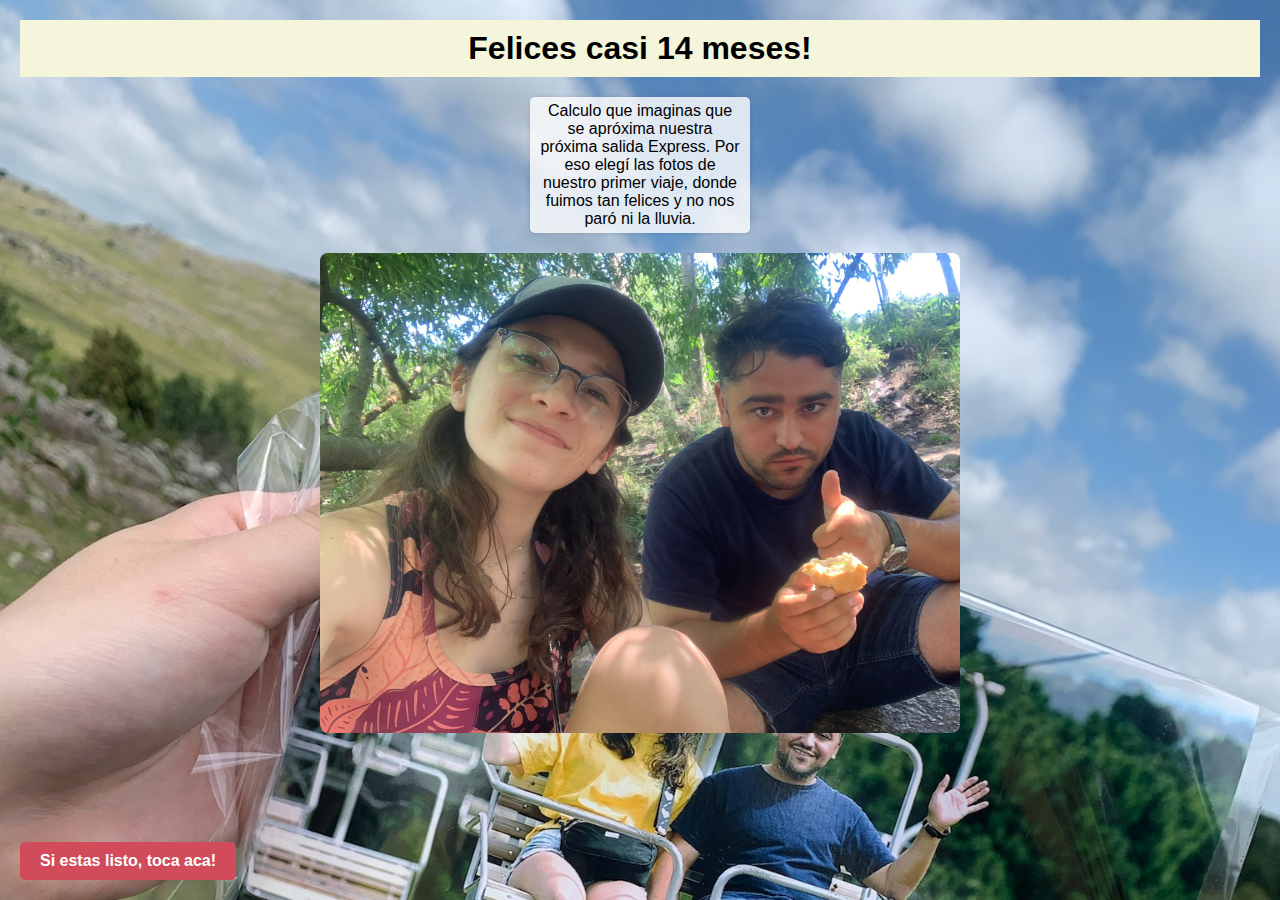
<file: index.html>
<!DOCTYPE html>
<html>
<head>
    <meta charset="UTF-8">
    <meta name="viewport" content="width=device-width, initial-scale=1.0">
    <link rel="stylesheet" href="Reg.css">
    <title>❤️ I&S ❤️</title>
</head>
<body>
    <div class="contain">
        <h1 class="Texto">Felices casi 14 meses!</h1>
        <div class="content">
            <div class="top-right-text">
                Calculo que imaginas que se apróxima nuestra próxima salida Express. 
                Por eso elegí las fotos de nuestro primer viaje, donde fuimos tan felices y no nos paró ni la lluvia.
            
            </div>
        </div>
    </div>

    <div class="container">
        <img src=":images/agregado.JPG" alt="Te amo" class="image" style="width: 100%;">
        <div class="middle">
            <div class="text">❤️06-05-2023❤️</div>
        </div>
    </div>

        <!-- Botón para abrir la alerta y redirigir -->
        <button id="openAlertBtn" class="btn">Si estas listo, toca aca!</button>

        <!-- Incluimos el script al final del body -->
        <script src="Regl.js"></script>
</body>
</html>
</file>
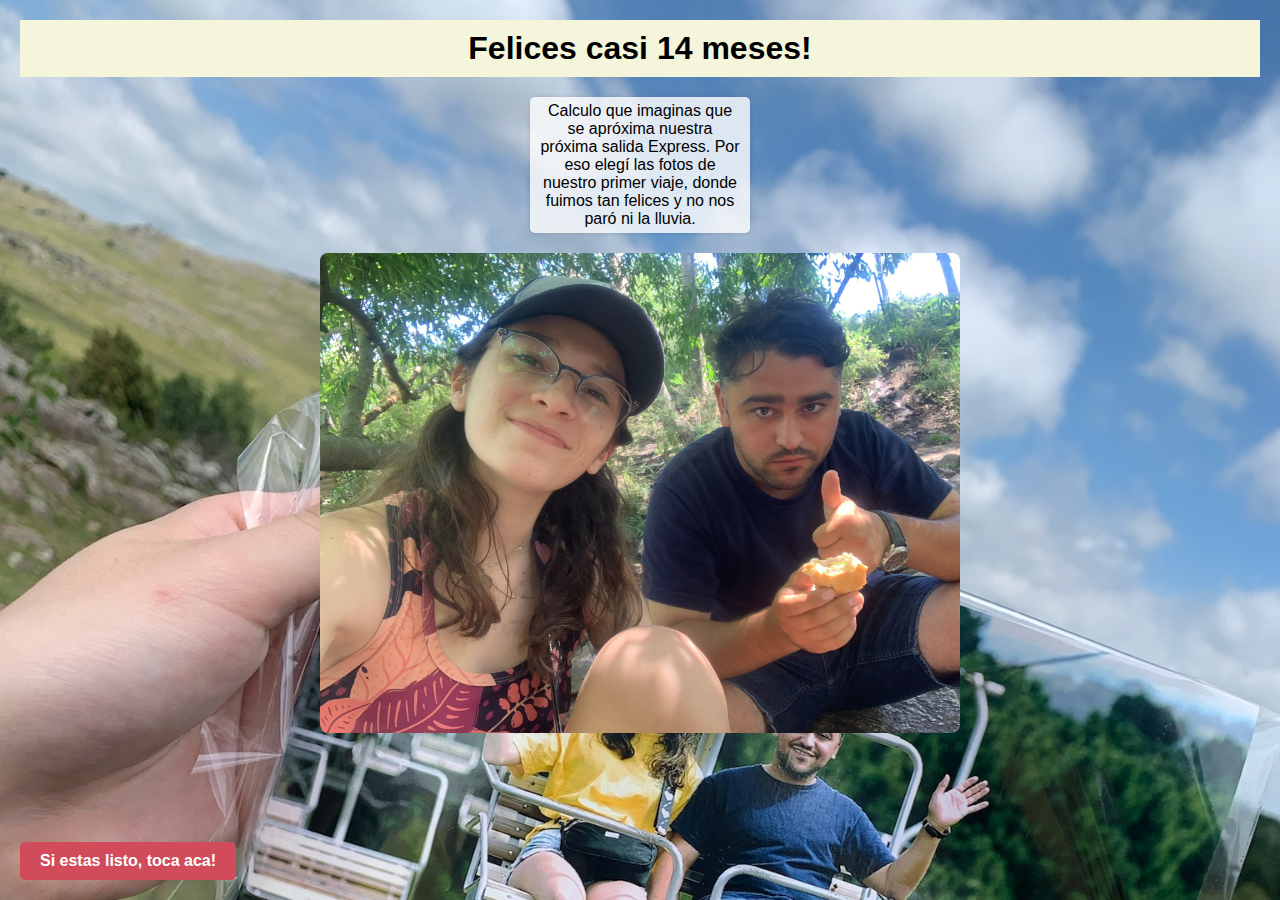
<file: Regalo.html>
<!DOCTYPE html>
<html>
<head>
    <link rel="stylesheet" href="Reg.css">
    <title>❤️ I&S ❤️</title>
</head>
<body>
    <div class="contain">
        <h1 class="Texto">Felices casi 14 meses!</h1>
        <div class="content">
            <div class="top-right-text">
                Calculo que imaginas que se apróxima nuestra próxima salida Express. 
                Por eso elegí las fotos de nuestro primer viaje, donde fuimos tan felices y no nos paró ni la lluvia.
            
            </div>
        </div>
    </div>

    <div class="container">
        <img src=":images/42B2F798-39A4-4577-9243-B66BDB304BC4.JPG" alt="Te amo" class="image" style="width: 100%;">
        <div class="middle">
            <div class="text">❤️06-05-2023❤️</div>
        </div>
    </div>

        <!-- Botón para abrir la alerta y redirigir -->
        <button id="openAlertBtn" class="btn">Si estas listo, toca aca!</button>

        <!-- Incluimos el script al final del body -->
        <script src="Regl.js"></script>
</body>
</html>
</file>
<file: Reg.css>
body {
  background-image: url(':images/fondo.JPG');
  background-repeat: no-repeat;
  background-attachment: fixed;
  background-size: cover;
  margin: 0;
  font-family: Arial, sans-serif;
}

.container {
  position: relative;
  width: 50%;
  margin: 0 auto; /* Center the container */
  max-width: 100%; /* Ensure it doesn't exceed the viewport width */
}

.image {
  opacity: 1;
  display: block;
  width: 100%;
  height: auto;
  transition: .5s ease;
  backface-visibility: hidden;
  border-radius: 8px;
}

.middle {
  transition: .5s ease;
  opacity: 0;
  position: absolute;
  top: 50%;
  left: 50%;
  transform: translate(-50%, -50%);
  -ms-transform: translate(-50%, -50%);
}

.container:hover .image {
  opacity: 0.3;
}

.container:hover .middle {
  opacity: 1;
}

.text {
  background-color: brown;
  color: white;
  font-size: 16px;
  padding: 16px 32px;
  text-align: center;
}

.Texto {
  color: black;
  text-align: center; /* Center the text */
  background-color: beige;
  padding: 10px;
  margin: 0;
}

.contain {
  padding: 20px;
  text-align: center; /* Center the contain div */
}

.content {
  position: relative;
  margin-top: 20px; /* Ensure content has space below the title */
}

.top-right-text {
  background-color: rgba(255, 255, 255, 0.8); /* Optional semi-transparent background */
  padding: 5px 10px;
  border-radius: 5px;
  box-shadow: 0 0 5px rgba(0, 0, 0, 0.1); /* Optional shadow */
  max-width: 200px; /* Adjust max width as necessary */
  word-wrap: break-word; /* Allow text to fit inside the container */
  margin: 0 auto; /* Center text within the content */
}

.btn {
  position: fixed;
  bottom: 20px;
  left: 20px;
  background-color: #d14b5b; /* Button background color */
  color: white; /* Button text color */
  padding: 10px 20px; /* Button padding */
  border: none; /* Remove button border */
  cursor: pointer;
  border-radius: 5px; /* Rounded corners */
  z-index: 1000; /* Ensure it stays above other elements */
  font-size: 16px; /* Font size */
  font-weight: bold; /* Bold text */
  transition: background-color 0.3s ease; /* Smooth background color transition */
}

.btn:hover {
  background-color: #764762; /* Background color on hover */
}

.btn:active {
  background-color: #764762; /* Background color when button is pressed */
}

/* Media queries for responsiveness */
@media (max-width: 768px) {
  .container {
      width: 70%;
  }

  .Texto {
      font-size: 24px; /* Adjust font size for smaller screens */
  }

  .top-right-text {
      font-size: 14px; /* Adjust text size for smaller screens */
  }

  .btn {
      font-size: 14px; /* Adjust button size for smaller screens */
      padding: 8px 16px;
  }
}

@media (max-width: 480px) {
  .container {
      width: 90%;
  }

  .Texto {
      font-size: 18px; /* Further adjust font size for even smaller screens */
  }

  .top-right-text {
      font-size: 12px; /* Further adjust text size for smaller screens */
  }

  .btn {
      font-size: 12px; /* Further adjust button size for smaller screens */
      padding: 6px 12px;
  }
}
</file>
